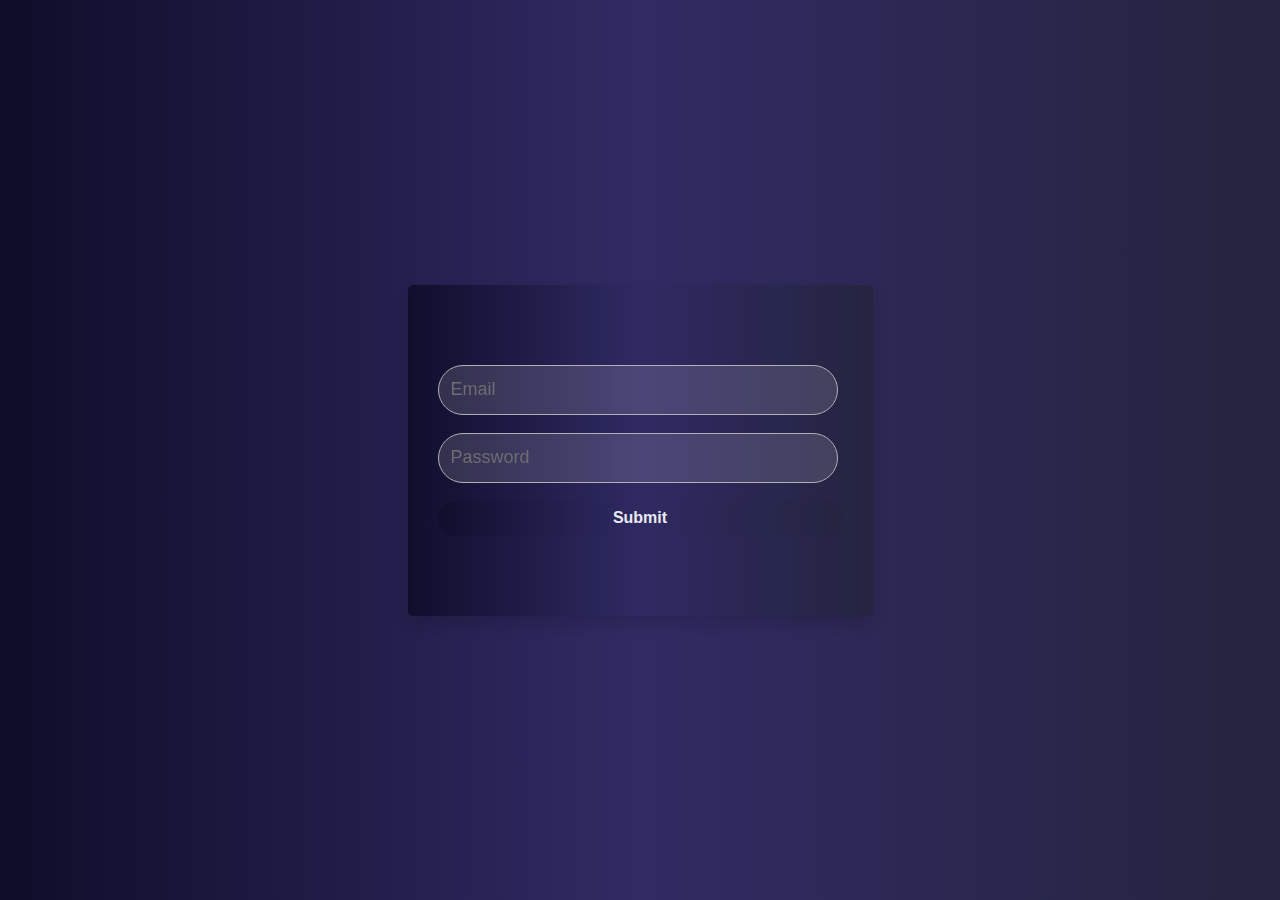
<file: Login.html>
<!DOCTYPE html>
<html lang="en">
  <head>
    <link rel="stylesheet" href="\style.css" />
    <title>Document</title>
  </head>
  <body>
    <div class="loginbox">
      <form action="action_page">
        <spam class="log">
          <input
            type="text"
            placeholder="Email"
            class="box"
            required
          /><br /><br />
          <input
            type="password"
            placeholder="Password"
            class="box"
            required
          /><br /><br />
          <button type="Submit" class="custom-width">Submit</button>
        </spam>
      </form>
    </div>
  </body>
</html>
</file>
